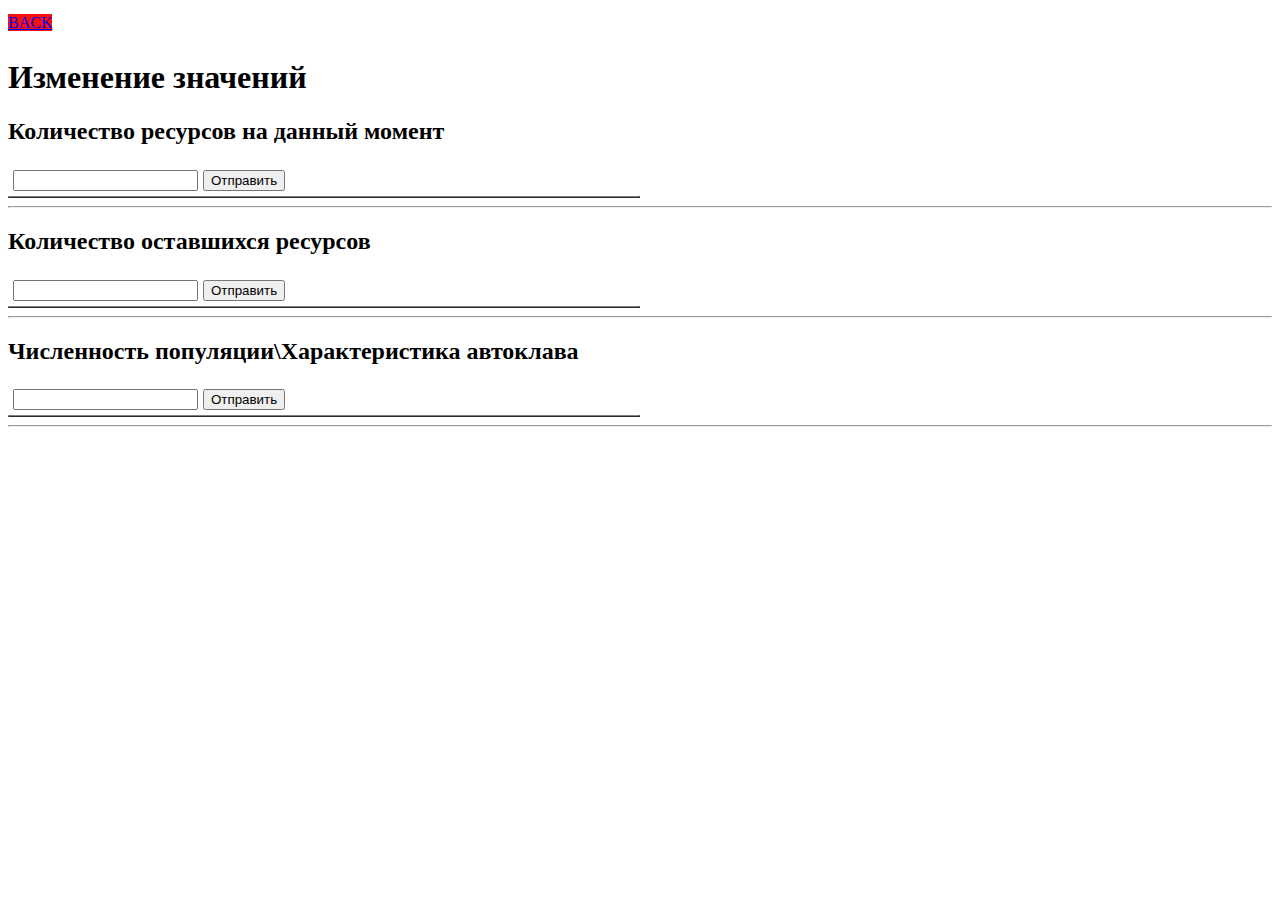
<file: project/red_next.html>
<!DOCTYPE html>
<head>

    <meta charset="UTF-8">
    <meta name="viewport" content="width=device-width, initial-scale=1">
 <!--   <link rel="stylesheet" href="./assets/css/style.css"> -->
    <link rel="stylesheet" href="C:\Users\shuma\Desktop\Проект\style.css">
    <link rel="preconnect" href="https://fonts.googleapis.com">
    <link rel="preconnect" href="https://fonts.gstatic.com" crossorigin>
    <link href="https://fonts.googleapis.com/css2?family=Montserrat&display=swap" rel="stylesheet">
    <title>Spatium herba</title>

</head>
<body>

    <a href="./next.html" class="button" style="line-height: 30px; background-color: rgb(248, 16, 16);">BACK</a>
    <div class="container">
        <h1>Изменение значений</h1>

        <!-- <form action="./cgi-enabled/extra.py" method="post"><P> -->

        <h2 >Количество ресурсов на данный момент</h2>
        <table border="1" width="50%" >
                <input type="text" name="value1" style="margin: 5px;" >
                <input type="submit" value="Отправить" style="float:center;">
            
        </table>
        <hr>


        <h2>Количество оставшихся ресурсов </h2>
        <table border="1" width="50%" >
            <input type="text" name="value1" style="margin: 5px;" >
            <input type="submit" value="Отправить" style="float:center;">
        
        </table>
        <hr>


        <h2>Численность популяции\Характеристика автоклава</h2>
        <table border="1" width="50%" >
            <input type="text" name="value1" style="margin: 5px;" >
            <input type="submit" value="Отправить" style="float:center;">
        
        </table>
        <hr>


       

    </div>
</file>
